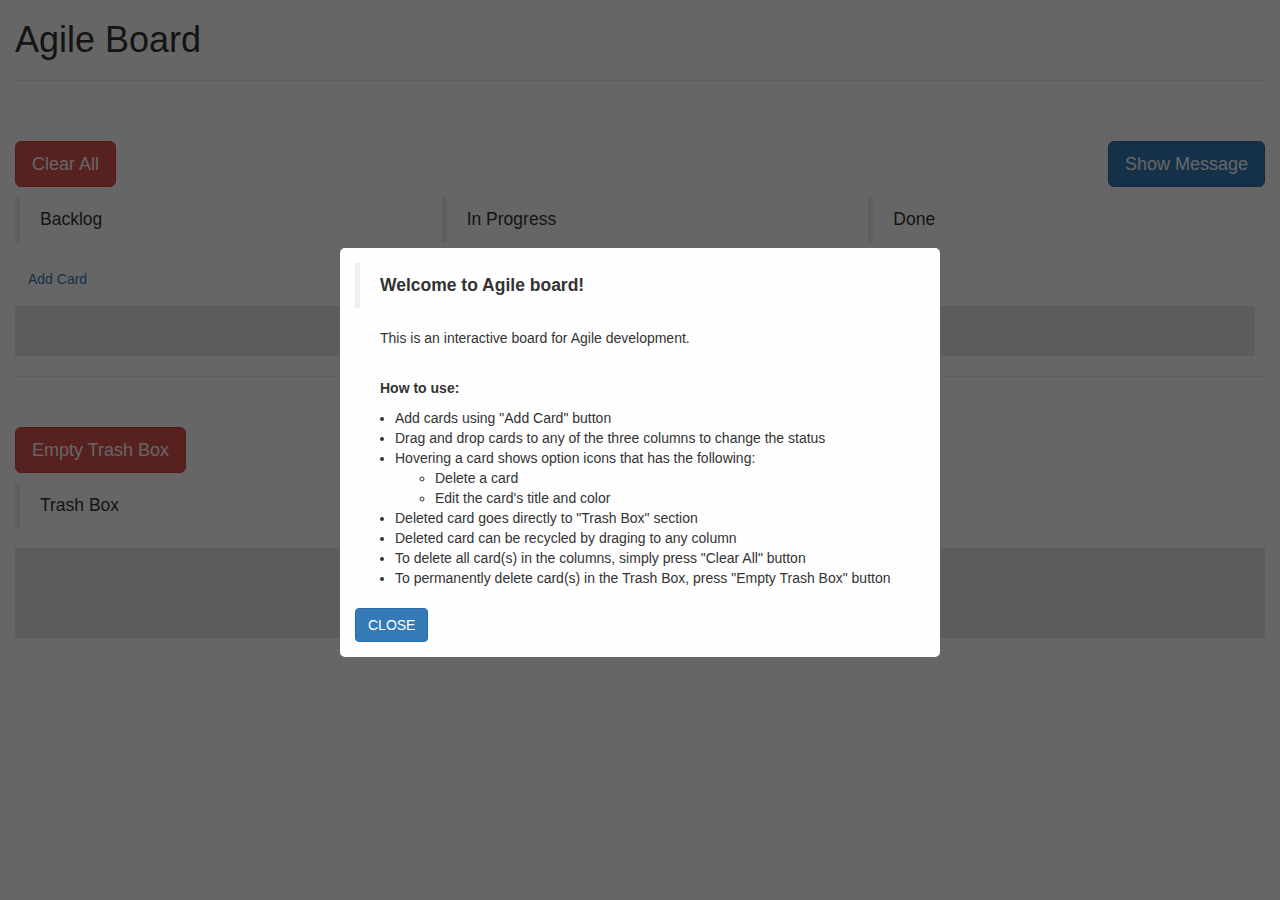
<file: agile/index.html>
<!DOCTYPE HTML>
<html>
    <head>
        <meta name="viewport" content="width=device-width, initial-scale=1, maximum-scale=1, user-scalable=no">
        <link rel="stylesheet" type="text/css" href="css/style.css">
        <link rel="stylesheet" type="text/css" href="css/bootstrap.min.css">

        <script src="js/jquery.min.js"></script>
        <script src="js/jquery-ui.js"></script>
        <script src="js/angular.min.js"></script>
        <script src="js/sortable.js"></script>

        <script src="app.js"></script>
        <script src="directives/myDirective.js"></script>
        <script src="services/storageService.js"></script>
        <script src="services/eventHandlerService.js"></script>
        <script src="controller/agileController.js"></script>
    </head>
    <body>
        <div ng-app="agileApp" ng-controller="agileController" class="container-fluid" ng-init="init()">
            <h1>Agile Board</h1>
            <hr />
            <br />
            <br />

            <p>
                <button class="btn btn-danger btn-lg" ng-click="clearBoard()">Clear All</button>
                <button class="btn btn-primary btn-lg pull-right" ng-click="showMessagePopup()">Show Message</button>
            </p>

            <div class="row">
                <div class="col-md-4">
                    <blockquote>Backlog</blockquote>
                    <div class=""><button class="btn btn-link" ng-click="addCard(1)">Add Card</button></div>
                    <div ui-sortable="sortableOptions" class="apps-container screen" ng-model="list1">
                        <div class="app" ng-repeat="card in list1 track by $index" ng-style="{'background-color': card.color}">
                            <div class="card-directive" list-name="list1"></div>
                        </div>
                    </div>
                </div>
                <div class="col-md-4">
                    <div class="col-spacer">
                        <blockquote>In Progress</blockquote>
                        <div class=""><button class="btn btn-link" ng-click="addCard(2)">Add Card</button></div>
                        <div ui-sortable="sortableOptions" class="apps-container screen" ng-model="list2">
                            <div class="app" ng-repeat="card in list2 track by $index" ng-style="{'background-color': card.color}">
                                <div class="card-directive" list-name="list2"></div>
                            </div>
                        </div>
                    </div>
                </div>
                <div class="col-md-4">
                    <blockquote>Done</blockquote>
                    <div class=""><button class="btn btn-link" ng-click="addCard(3)">Add Card</button></div>
                    <div ui-sortable="sortableOptions" class="apps-container screen" ng-model="list3">
                        <div class="app" ng-repeat="card in list3 track by $index" ng-style="{'background-color': card.color}">
                            <div class="card-directive" list-name="list3"></div>
                        </div>
                    </div>
                </div>
            </div>

            <hr />

            <div class="row col-md-12" style="margin: 30px 0; padding: 0;">
                <p class=""><button ng-click="purgeTrashBox()" class="btn btn-danger btn-lg">Empty Trash Box</button></p>
                <blockquote>Trash Box</blockquote>            
                <div id="trash-box" class="list" ui-sortable="sortableOptionsTrash" ng-model="trashList">
                    <div class="app item" ng-repeat="card in trashList track by $index" ng-style="{'background-color': card.color}">
                        <div class="card-directive"></div>
                    </div>
                </div>

            </div>

            <div class="quick-editor-directive"></div>
            <div class="popup-message-directive">
                <blockquote><b>Welcome to Agile board!</b></blockquote>
                <p>
                    This is an interactive board for Agile development.
                </p>
                <br />
                <p>
                    <b>How to use:</b><br />
                    <ul>
                        <li>Add cards using "Add Card" button</li>
                        <li>Drag and drop cards to any of the three columns to change the status</li>
                        <li>Hovering a card shows option icons that has the following:</li>
                            <ul>
                                <li>Delete a card</li>
                                <li>Edit the card's title and color</li>
                            </ul>
                        <li>Deleted card goes directly to "Trash Box" section</li>
                        <li>Deleted card can be recycled by draging to any column</li>
                        <li>To delete all card(s) in the columns, simply press "Clear All" button</li>
                        <li>To permanently delete card(s) in the Trash Box, press "Empty Trash Box" button</li>
                    </ul>
                </p>
            </div>
    </body>
</html>
</file>
<file: agile/css/style.css>
/*-------------------------------------------------------------------------------------------
 *  General
 *-------------------------------------------------------------------------------------------
 */

body {
    font-family: Verdana, 'Trebuchet ms', Tahoma;
}

.display-none {
    display: none;
}



/*-------------------------------------------------------------------------------------------
 *  Main
 *-------------------------------------------------------------------------------------------
 */

.list {
    list-style: none outside none;
    margin: 10px 0 30px;
}

#trash-box.list {
    background: #e9e9e9;
    float: left;
    margin: 0;
    padding: 0;
    width: 100%;
    max-height: 270px;
    min-height: 90px;
    overflow-y: auto;
    list-style: none outside none;
}

.apps-container {
    background-color: #e9e9e9;
    margin: 10px 10px 0 0;
    padding: 5px;
    min-width: 200px;
    min-height: 50px;
}

.app {
    margin: 0px 0;
    padding: 7px 10px;
    border-bottom: 1px solid #cccccc;
    border-right: 1px solid #cccccc;
    border-left: 7px solid #b147ca;
    background-color: #ffffff;

    font-size: 1.1em;
    font-weight: bold;
    cursor: move;
    color: #333333;
    height: 80px;
    overflow: hidden;
}

#trash-box .item {
    width: 200px;
    margin: 5px;
    float: left;
    border-top: 1px solid #cccccc !important;
    border-left-color: #cccccc;
}

.app:last-child {
    border-top: 0 none;
}
.app:first-child {
    border-top: 1px solid #cccccc;
}

.card-container {
    position: relative;
    padding: 5px 10px;
}

.card-container .edit {
    position: absolute;
    top: 4px;
    right: 30px;
}

.container-fluid {
    min-width: 1024px !important;
}

.col-md-4 {
    min-width: 340px !important;
    max-width: 600px !important;
    float: left;
}


/*-------------------------------------------------------------------------------------------
 *  For Edit Popup
 *-------------------------------------------------------------------------------------------
 */

.popup-wrapper {
    background: rgba(0,0,0,.6);
    position: fixed;
    top: 0;
    left: 0;
    right: 0;
    bottom: 0;
 }

.popup-container {
    background: #fefefe;
    width: 430px;
    position: absolute;
    padding: 15px 15px;
    border-radius: 5px;
    top: 50%;
    left: 50%;
}

.popup-container.editor {
    margin-left: -215px;
    margin-top: -126px;
}

.popup-container label,
.popup-container button {
    margin-top: 10px;
}

.popup-message .popup-container {
    width: 600px;
}

.popup-message .popup-container {
    margin-left: -300px;
    margin-top: -202px;
}

.popup-message p, .popup-message > ul {
    margin-left: 25px;
}

.stop-scrolling {
  height: 100%;
  overflow: hidden;
}
</file>
